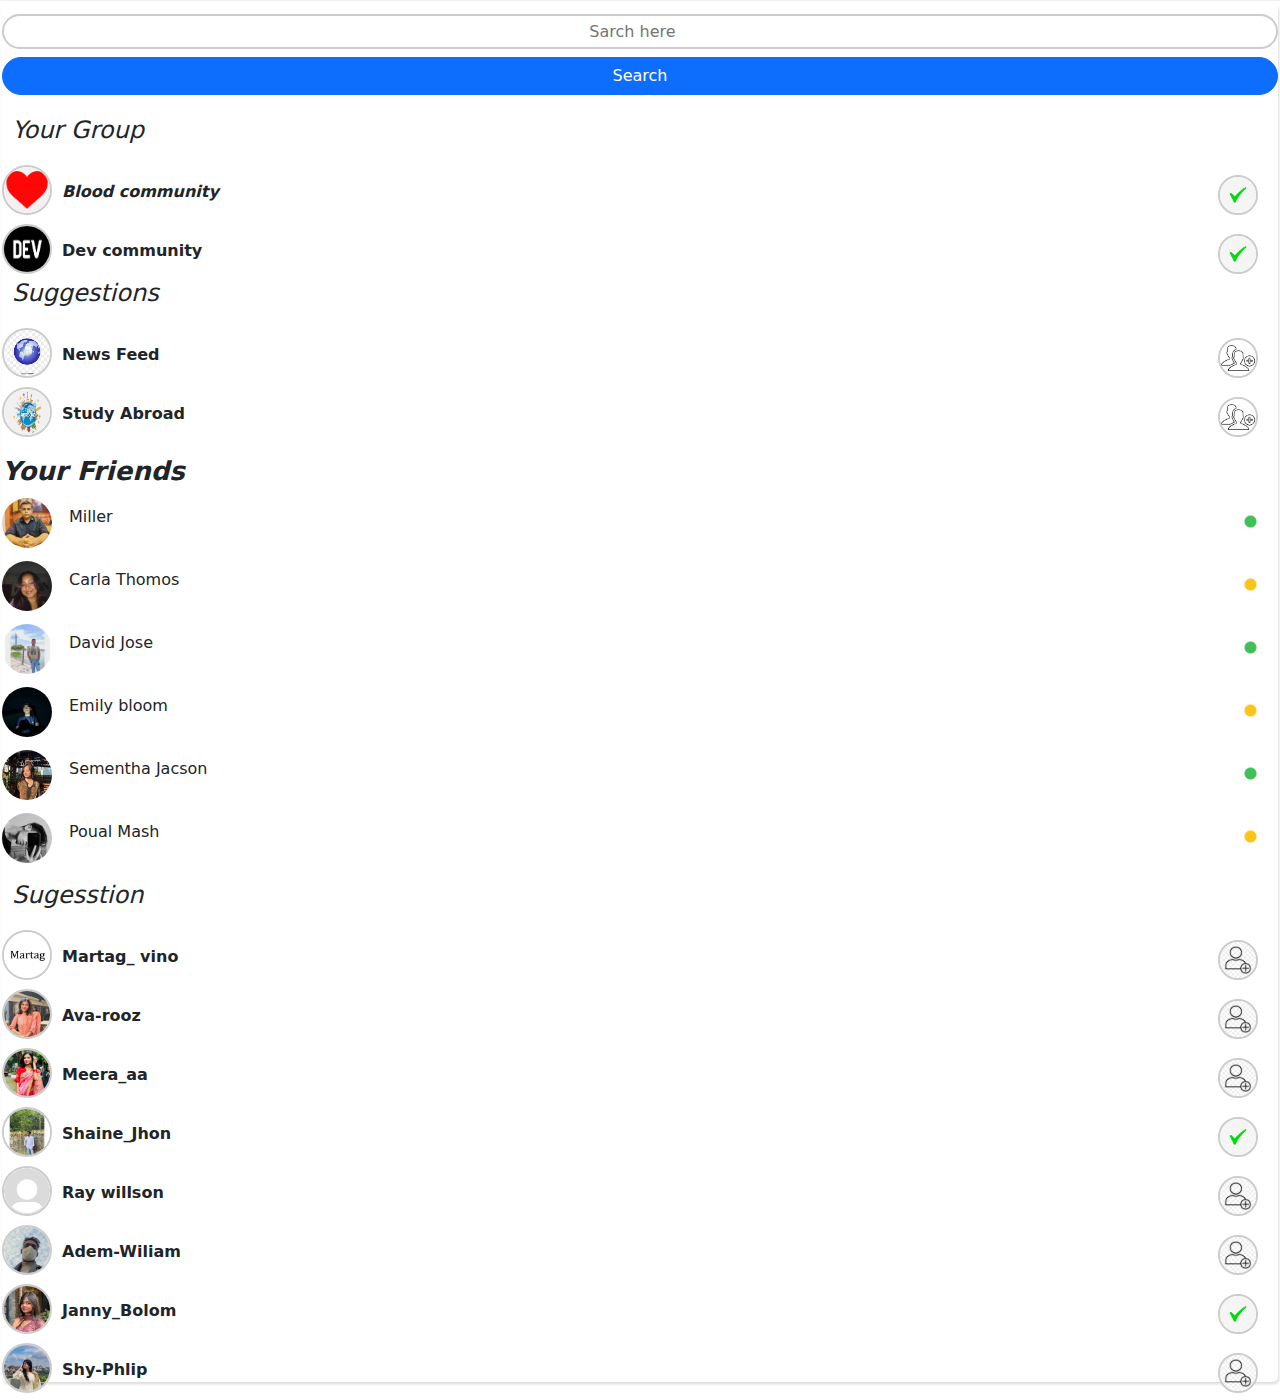
<file: Group.html>
<!DOCTYPE html>
<html lang="en">

<head>
    <meta charset="UTF-8">
    <meta name="viewport" content="width=device-width, initial-scale=1.0">
    <title>Document</title>
    <link href="https://cdn.jsdelivr.net/npm/bootstrap@5.3.3/dist/css/bootstrap.min.css" rel="stylesheet"
    integrity="sha384-QWTKZyjpPEjISv5WaRU9OFeRpok6YctnYmDr5pNlyT2bRjXh0JMhjY6hW+ALEwIH" crossorigin="anonymous">
    
    <link rel="stylesheet" href="./assets/css/style.css">
</head>

<body>
    <div class="col-12 bg-white user-group-mobile" >
        <div class="left-container">
            <input type="search" class=".user-search
                " name="search" id="search" placeholder="Sarch here" style="width: 100%; height: 35px; margin-top: 10px;">
            <button class="btn btn-primary mt-2 group-search">Search</button>
            <!-- groupstart here  -->
            <h4 class="mt-3 haiding-group-container"><i>Your Group</i></h4>
            <div class="group-list ">
                <img src="./assets/img/Redheart.png" alt="icon" style="height: 50px; width: 50px;">
                <p><i>Blood community</i></p>
                <img src="./assets/img/greentick.png" class="addgroup-icon">

            </div>
            <div class="group-list ">
                <img src="./assets/img/dev.png" alt="icon" style="height: 50px; width: 50px;">
                <p>Dev community</p>
                <img src="./assets/img/greentick.png" class="addgroup-icon">
            </div>
            <!-- group suggestion start here  -->
            <h4 class="mt-3 haiding-group-container"><i>Suggestions</i></h4>
            <div class="group-list">
                <img src="./assets/img/newsfeed.jpg" alt="icon" style="height: 50px; width: 50px;">
                <p>News Feed</p>
                <img src="./assets/img/add-group.png" class="addgroup-icon">
            </div>
            <div class="group-list">
                <img src="./assets/img/images.jpeg" alt="icon" style="height: 50px; width: 50px;">
                <p>Study Abroad</p>
                <img src="./assets/img/add-group.png" class="addgroup-icon">
            </div>
            <div class="frinds-list">
                <div>
                    <!-- friens list start here  -->
                    <h3><i>Your Friends</i></h3>
                </div>
                <div class="div.list-item-main">
                    <div class="frinds-list-item">
                        <img src="./assets/img/fahim.jpg" alt="">
                        <div class="Frinds-name">
                            <h6>Miller</h6>
                            <p><img src="./assets/img/icons8-circle-20.png" alt=""
                                    style="height: 15px; width: 15px; margin-right: 20px;"></p>
                        </div>
                    </div>
                    <div class="frinds-list-item">
                        <img src="./assets/img/dristy.jpg" alt="">
                        <div class="Frinds-name">
                            <h6>Carla Thomos</h6>
                            <p><img src="./assets/img/orange-crile.png" alt=""
                                    style="height: 15px; width: 15px;margin-right: 20px;"></p>
                        </div>
                    </div>
                    <div class="frinds-list-item">
                        <img src="./assets/img/ijaj.jpg" alt="">
                        <div class="Frinds-name">
                            <h6>David Jose</h6>
                            <p><img src="./assets/img/icons8-circle-20.png" alt=""
                                    style="height: 15px; width: 15px;margin-right: 20px;"></p>
                        </div>
                    </div>
                    <div class="frinds-list-item">
                        <img src="./assets/img/kaiful.jpg" alt="">
                        <div class="Frinds-name">
                            <h6>Emily bloom</h6>
                            <p><img src="./assets/img/orange-crile.png" alt=""
                                    style="height: 15px; width: 15px;margin-right: 20px;"></p>
                        </div>
                    </div>
                    <div class="frinds-list-item">
                        <img src="./assets/img/lamha2.jpg" alt="">
                        <div class="Frinds-name">
                            <h6>Sementha Jacson</h6>
                            <p><img src="./assets/img/icons8-circle-20.png" alt=""
                                    style="height: 15px; width: 15px;margin-right: 20px;"></p>
                        </div>
                    </div>
                    <div class="frinds-list-item">
                        <img src="./assets/img/mahirkawai.jpg" alt="">
                        <div class="Frinds-name">
                            <h6>Poual Mash</h6>
                            <p><img src="./assets/img/orange-crile.png" alt=""
                                    style="height: 15px; width: 15px;margin-right: 20px;"></p>
                        </div>
                    </div>
                    <h4 class="mt-3 haiding-group-container"><i>Sugesstion</i></h4>
                    <div class="group-list ">
                        <img src="./assets/img/martaj.jpg" alt="icon" style="height: 50px; width: 50px;">
                        <p>Martag_ vino</p>
                        <img src="./assets/img/useradd.jpg" class="addgroup-icon">
                    </div>
                    <div class="group-list ">
                        <img src="./assets/img/mishkat leura.jpg" alt="icon" style="height: 50px; width: 50px;">
                        <p>Ava-rooz</p>
                        <img src="./assets/img/useradd.jpg" class="addgroup-icon">
                    </div>
                    <div class="group-list ">
                        <img src="./assets/img/mishkat.jpg" alt="icon" style="height: 50px; width: 50px;">
                        <p>Meera_aa</p>
                        <img src="./assets/img/useradd.jpg" class="addgroup-icon">
                    </div>
                    <div class="group-list ">
                        <img src="./assets/img/nadimvai.jpg" alt="icon" style="height: 50px; width: 50px;">
                        <p>Shaine_Jhon</p>
                        <img src="./assets/img/greentick.png" class="addgroup-icon">
                    </div>
                    <div class="group-list ">
                        <img src="./assets/img/nafir.jpg" alt="icon" style="height: 50px; width: 50px;">
                        <p>Ray willson</p>
                        <img src="./assets/img/useradd.jpg" class="addgroup-icon">
                    </div>
                    <div class="group-list ">
                        <img src="./assets/img/pial.jpg" alt="icon" style="height: 50px; width: 50px;">
                        <p>Adem-Wiliam</p>
                        <img src="./assets/img/useradd.jpg" class="addgroup-icon">
                    </div>
                    <div class="group-list ">
                        <img src="./assets/img/oh achha.jpg" alt="icon" style="height: 50px; width: 50px;">
                        <p>Janny_Bolom</p>
                        <img src="./assets/img/greentick.png" class="addgroup-icon">
                    </div>
                    <div class="group-list ">
                        <img src="./assets/img/payel.jpg" alt="icon" style="height: 50px; width: 50px;">
                        <p>Shy-Phlip</p>
                        <img src="./assets/img/useradd.jpg" class="addgroup-icon">
                    </div>
                </div>
            </div>
        </div>





                    <script src="https://cdn.jsdelivr.net/npm/@popperjs/core@2.11.8/dist/umd/popper.min.js"
                        integrity="sha384-I7E8VVD/ismYTF4hNIPjVp/Zjvgyol6VFvRkX/vR+Vc4jQkC+hVqc2pM8ODewa9r"
                        crossorigin="anonymous"></script>
                    <script src="https://cdn.jsdelivr.net/npm/bootstrap@5.3.3/dist/js/bootstrap.min.js"
                        integrity="sha384-0pUGZvbkm6XF6gxjEnlmuGrJXVbNuzT9qBBavbLwCsOGabYfZo0T0to5eqruptLy"
                        crossorigin="anonymous"></script>

</body>

</html>
</file>
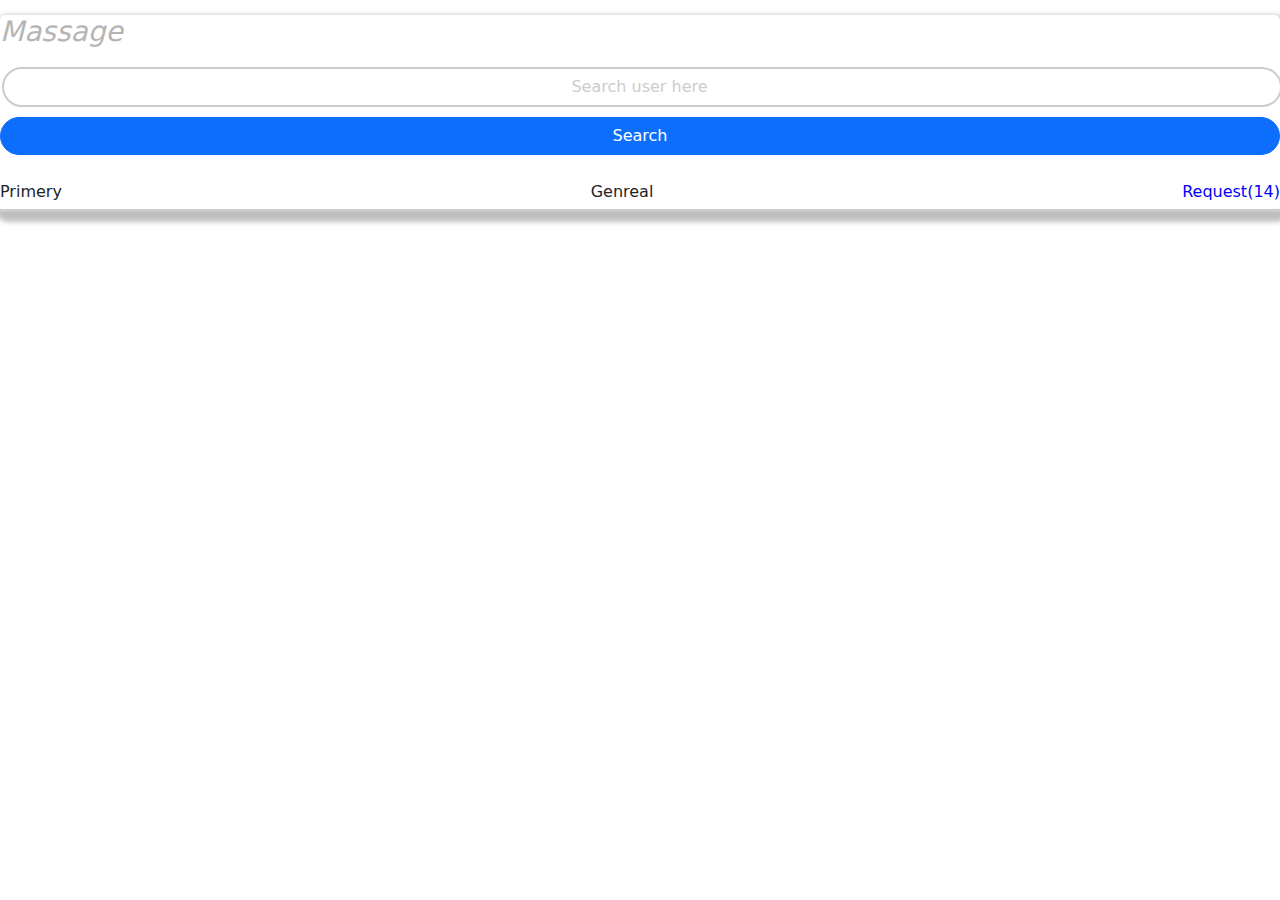
<file: user.html>
<!DOCTYPE html>
<html lang="en">
<head>
    <meta charset="UTF-8">
    <meta name="viewport" content="width=device-width, initial-scale=1.0">
    <title>Document</title>
    <link rel="stylesheet" href="./assets/css/style.css">
    <link href="https://cdn.jsdelivr.net/npm/bootstrap@5.3.3/dist/css/bootstrap.min.css" rel="stylesheet"
    integrity="sha384-QWTKZyjpPEjISv5WaRU9OFeRpok6YctnYmDr5pNlyT2bRjXh0JMhjY6hW+ALEwIH" crossorigin="anonymous">
</head>
<body>
    <div class="col-12 mobile-user">
        <div class="right-col">
            <h3> <i>Massage</i></h3>
            <input type="search" class="random-user-search" id="searchInput" placeholder="Search user here">
            <button class="btn btn-primary mt-2" id="searchButton">Search</button>
            <div class="massage-request">
                <P> Primery</P>
                <P>Genreal</P>
                <P class="request">Request(14)</P>
            </div>
            <div id="usersContainer">

                <!-- all user show here and route from get users .js-->
                <div id="usersContainer"></div>

            </div>
        </div>
    </div>
    <script src="./assets/js/getuser.js"></script>
    <script src="https://cdn.jsdelivr.net/npm/@popperjs/core@2.11.8/dist/umd/popper.min.js"
        integrity="sha384-I7E8VVD/ismYTF4hNIPjVp/Zjvgyol6VFvRkX/vR+Vc4jQkC+hVqc2pM8ODewa9r"
        crossorigin="anonymous"></script>
    <script src="https://cdn.jsdelivr.net/npm/bootstrap@5.3.3/dist/js/bootstrap.min.js"
        integrity="sha384-0pUGZvbkm6XF6gxjEnlmuGrJXVbNuzT9qBBavbLwCsOGabYfZo0T0to5eqruptLy"
        crossorigin="anonymous"></script>
</body>
</html>
</file>
<file: assets/css/style.css>
* {
  margin: 0;
  padding: 0;
}

.nav-container {
  height: 70px;
  background: #b4d4ff;
}
.logo-search h2 {
  margin-top: 20px;
  font-weight: 800;
  color: #32012f;
}
.top-nav-icon {
  cursor: pointer;
}

.logo-search img {
  margin: 10px auto;
  height: 70px;
  width: 140px;
}
.logo-search input {
  width: 200px;
  height: 40px;
  border: 1px solid #ccc;
  border-radius: 20px;
  margin-top: 10px;
}
.nav-item {
  display: flex;
  align-items: center;
  column-gap: 50px;
}

/* Dropdown menu start here  */

.menubutton {
  border: none;
  color: #b4d4ff;
  font-size: 35px;
  display: none;
}
.dropdown-menu-menu-button {
  height: auto;
}

.nav-item a {
  text-decoration: none;
  color: black;
  font-size: 18px;
  font-weight: 500;
}
.nav-item a img {
  height: 20px;
  width: 20px;
}
.group-icon {
  font-size: 30px;
  margin-top: 5px;
  cursor: pointer;
}

/* user profile on mid container  */
.user-profile-mid-nav-container {
  height: 50px;
  width: 50px;
  border-radius: 50%;
  display: none;
}
 /* user profile and .notification on right container  */
.user-profile {
  display: flex;
  align-items: center;
  float: right;
}
.user-profile .notification-icon {
  margin-bottom: 20px;
  font-size: 30px;
}
.user-profile-img {
  margin-top: -20px;
  border: 1px solid #32012f;
  padding: 5px;
}

/* dropdown menu start here  */

.dropdownbtn {
  background: transparent;
  border: none;
}
.dropdownbtn:hover {
  background: transparent;
  border: none;
}

.dropdown-item {
  font-size: 20px;
  margin-bottom: 10px;
}
.dropdown-item:hover {
  background: transparent;
  border: none;
}

.dropdown-menu {
  width: 300px;
  background: cornsilk;
}
.dropdown-toggle::after {
  display: none;
}

.dropdown-container {
  justify-content: space-between;
  text-align: center;
  border-bottom: 2px solid #ccc;
  margin-left: 10px;
  margin-right: 10px;
  height: 70px;
  margin-top: -12px;
}
.dropdown-icon {
  font-size: 25px;
  margin-top: 40px;
}
.dropdown-container:hover {
  transition: 0.5s ease-in-out;
  transform: translateX(3%);
}
.user-profile a {
  text-decoration: none;
  color: black;
  /* font-size: 18px; */
  font-weight: 500;
  margin: 30px 0px 10px 0px;
}
.user-profile img {
  height: 50px;
  width: 50px;
  border-radius: 50%;
}
.user-profile p {
  font-weight: 600;
}
.drop-down-user-profile {
  margin-top: 16px;
  cursor: pointer;
}
.profile-li {
  margin-top: 35px;
  font-size: 20px;
  font-weight: 600;
  margin-right: 200px;
  cursor: pointer;
}

/* Dropdown menu end  */

/* sidebar  */
.left-container {
  box-sizing: border-box;
  box-shadow: 1px 2px 3px 0px rgba(0, 0, 0, 0.15);
  margin-top: 1px;
  border-radius: 5px;
  width: 100%;
}
.col-3 .search-group {
  padding-left: 10px;
  margin-top: 10px;
  width: 100%;
  height: 40px;
  border-radius: 20px;
  border: 2px solid #ccc;
}
.user-search{
  padding-left: 10px;
  margin-top: 10px;
  width: 100%;
  height: 40px;
  border-radius: 20px;
  border: 2px solid #ccc;
  padding-left: 10px;
}
#search{
  border-radius: 20px;
  width: 100%;
  width: 40px;
  border: 2px solid #ccc;
}
#search:focus{
  outline: none;
}
#search::placeholder{
  text-align: center;
}
.group-search {
  border-radius: 20px;
  width: 100%;
}
/* left container user and group  */
.left-container-user-group {
  margin-top: 1px;
  box-shadow: 0px 5px 5px 5px rgba(0, 0, 0, 0.15);
  border: 2px solid #fff;
}
.user-group-mobile{
  margin-top: 1px;
  box-shadow: 0px 5px 5px 5px rgba(0, 0, 0, 0.15);
  border: 2px solid #fff;
}
.col-3 .search-group:focus {
  outline: none;
  border: 2px solid #ccc;
}
.col-3 .search-group::placeholder {
  justify-content: center;
  text-align: center;
}
.col-3 h3 {
  justify-content: center;
  text-align: left;
  font-size: 26px;
  font-weight: 600;
}
/* group list  */
.group-list {
  margin-top: 20px;
}

.group-list img {
  border-radius: 50%;
  background: transparent;
  border: 2px solid #ccc;
}
.group-list p {
  margin-left: 60px;
  margin-top: -35px;
  font-weight: 600;
}
/* group add icon  */
.addgroup-icon {
  float: right;
  margin-top: -45px;
  height: 40px;
  width: 40px;
  margin-right: 20px;
  background: transparent;
}
.haiding-group-container {
  margin-left: 10px;
}
.frinds-list h3 {
  justify-content: center;
  text-align: left;
  font-size: 26px;
  font-weight: 600;
  /* color: darkgray; */
  margin-top: 30px;
}
.frinds-list-item {
  display: flex;
  align-items: center;
  justify-content: space-between;
  gap: 2px;
  margin: 10px 0px;
}
/* images  */
.frinds-list-item img {
  height: 50px;
  width: 50px;
  border-radius: 50%;
  aspect-ratio: 1/1;
}

.Frinds-name {
  display: flex;
  text-align: center;
  justify-content: space-between;
  width: 100%;
}
.Frinds-name p {
  font-size: large;
  font-weight: 400;
  /* margin-left: 100px; */
  margin-top: 10px;
}
.Frinds-name h6 {
  margin-top: 10px;
  margin-left: 15px;
}

.story-section {
  margin-top: 10px;
  height: 130px;
  display: flex;
  align-items: center;
  gap: 23px;
  overflow-x: scroll;
  -webkit-overflow-scrolling: touch;
  border-bottom: 2px solid #ccc;
  border-radius: 2px;
  cursor: pointer;
}
 /* scroll */
.story-section::-webkit-scrollbar {
  width: 0;
}
.story {
  width: 300px;
}
.story img {
  height: 70px;
  width: 70px;
  border-radius: 50%;
  border: 3px solid rgb(246, 53, 53);
  padding: 1px;
}
.story p {
  margin-left: 15px;
}
.search-post-content {
  border-bottom: 2px solid #ccc;
}

.search-post-content img {
  height: 70px;
  width: 70px;
  border-radius: 50%;
  border: 2px solid #ccc;
  margin-top: -10px;
  background-color: #fff;
}

.search-post-content .search-post {
  padding-left: 10px;
  height: 45px;
  width: 100%;
  border: 2px solid #ccc;
  background-color: #fff;
  border-radius: 20px;
  margin-left: 5px;
}
.search-post:focus {
  outline: none;
}
.search-button {
  border-radius: 20px;
  border: 2px solid #ccc;
  outline: none;
  width: 30%;
  height: 45px;
  font-size: 20px;
  font-weight: 400;
  margin-left: 5px;
}
.search-post::placeholder {
  justify-content: center;
  text-align: center;
}
 /* post section start here  */
.post-user-profile {
  border: 1px solid #ccc;
  border-radius: 10px;
  margin: 10px 0;
  box-shadow: 5px 5px 5px 5px rgba(255, 255, 255, 0.5); /* Light white shadow */
}

.post-upper-profile {
  display: flex;
  align-items: center;
  justify-content: space-between;
}
.user-post-profile-image {
  display: flex;
  justify-content: center;
  text-align: center;
  padding: 7px;
}
.user-post-profile-image img {
  height: 70px;
  width: 70px;
  padding: 7px;
  border-radius: 50%;
  border: 2px solid #e2efd4;
}
.user-post-profile-image p {
  margin-top: 20px;
  margin-left: 5px;
  font-size: 22px;
  font-weight: 600;
  text-transform: capitalize;
}
 /* ellipse icon no top post right side  */
.edit-post {
  font-size: 35px;
  margin-right: 20px;
}

/* Comments section start here  */
.post-coment {
  height: 40px;
  width: 320px;
  border: 2px solid #ccc;
  border-radius: 20px;
  margin-bottom: -2px;
}
.like-share {
  font-size: 40px;
}
.likediv {
  border-bottom: 2px solid #CCC;
}
.input-comment {
  width: 73%;
  height: 30px;
  border: none;
  border-bottom: 1px solid #ccc;
}
.input-comment:focus {
  outline: none;
}
.showcoment {
  border-bottom: 1px solid #ccc;
  height: 40px;
}
.show-comments span {
  font-size: 20px;
}
.post-coment::placeholder {
  text-align: center;
}
.post-coment:focus {
  outline: none;
}

/* get user section  */
.right-container-user {
  box-shadow: 2px 5px 5px 5px rgba(0, 0, 0, 0.25);
  border-radius: 5px;
  margin-top: 5px;
  height: fit-content;
}
.mobile-user{
  box-shadow: 2px 5px 5px 5px rgba(0, 0, 0, 0.25);
  border-radius: 5px;
  margin-top: 5px;
  height: fit-content;
  /* border: 2px solid red; */
  width: 100%;
}
.right-col h3 {
  justify-content: center;
  text-align: left;
  margin-top: 15px;
  color: rgb(182, 180, 180);
}
.massage-request {
  width: 100%;
  display: flex;
  justify-content: space-between;
  text-align: center;
  margin-top: 20px;
  border-bottom: 3px solid #ccc;
}
.massage-request p {
  margin-bottom: 5px;
}
.request {
  color: blue;
}

.user {
  padding: 10px;
  margin-bottom: 15px;
  height: auto;
}
/* user images section start here  */
.user img {
  height: 50px;
  width: 50px;
  border-radius: 50%;
  margin-right: 10px;
  border: 2px solid #0ef;
}
.user-details {
  display: flex;
  align-items: center;
}
.user-details img {
  padding: 2px;
}
.user-info {
  height: auto;
}
.user-info h4 {
  font-size: 14px;
  margin-bottom: 5px;
}

/* users details like username , and email  */
.user-info p {
  width: fit-content;
  margin: -6px 0;
}
/* user search css  */
.random-user-search {
  padding-left: 10px;
  margin: 2px;
  margin-top: 10px;
  width: 100%;
  height: 40px;
  border-radius: 20px;
  border: 2px solid #ccc;
}
.random-user-search:focus {
  outline: none;
  border: 2px solid #ccc;
}
.random-user-search::placeholder {
  font-size: 16px;
  color: #ccc;
  text-align: center;
  justify-content: center;
}
/* search button  */
#searchButton {
  width: 100%;
  border-radius: 20px;
  text-align: center;
}

/* Comment section css  */

.comment-section .inner-coment p {
  border-radius: 5px;
  height: 50px;
  text-align: left;
  margin-top: 10px;
  display: none;
}
.inner-coment img {
  border: 1px solid #ccc;
}
.inner-coment strong {
  text-transform: capitalize;
}
.post-comment-body {
  justify-content: space-between;
  text-align: center;
  border-bottom: 1px solid #ccc;
}

.btn {
  margin-bottom: 5px;
}

/* media query start here  */

@media (min-width: 300px) and (max-width: 460px) {
  .menubutton {
    display: block;
    color: #b4d4ff;
  }
  .top-nav-icon {
    display: none;
  }
  .group-icon {
    display: none;
  }
  .user-profile-mid-nav-container {
    display: block;
    margin-left: -100px;
  }
}
/* 300px to 409px  */
@media (min-width: 300px) and (max-width: 409px) {
  .user-profile-mid-nav-container {
    margin-top: 10px;
  }
}

/* 360px t0 768px */
@media (min-width: 300px) and (max-width: 768px) {
  .left-container-user-group {
    display: none;
  }
  .user-group-mobile{
    display: block;
  }
  .right-container-user {
    display: none;
  }
  .mobile-user{
    display: block;
  }
  .mid-container {
    width: 100%;
  }
  .nav-item {
    height: 70px;
  }
  .top-nav {
    display: none;
  }
  .top-right-nav {
    display: none;
  }
  .container-fluid {
    overflow-x: hidden;
  }
}
/* 400px to 768 px  */
@media (min-width: 410px) and (max-width: 768px) {
  .user-profile-mid-nav-container {
    display: block;
    margin-top: 10px;
  }
}

/* 768px 992px  */
@media (min-width: 768px) and (max-width: 992px) {
  .user-details {
    display: inherit;
    flex-direction: column;
  }
  .massage-request p {
    display: none;
  }
}
/* 300px to 649px */
@media (min-width: 300px) and (max-width: 649px) {
  .input-comment {
    width: 100%;
  }
  .del-updatebtn {
    float: right;
    margin: 2px;
  }
  #show-comments {
    height: 75px;
  }
}
/* 768px to 1298px */
@media (min-width: 768px) and (max-width: 1298px) {
  .input-comment {
    width: 100%;
  }
  .del-updatebtn {
    float: right;
    margin: 2px;
  }
  #show-comments {
    height: 75px;
  }
}
/* 768px to 920px */
@media (min-width: 768px) and (max-width: 920px) {
  .user-details {
    display: flex;
    flex-direction: column;
    font-size: 14px;
  }
  .user-details img {
    margin-left: -120px;
  }
}
/* 993px to 1160px  */
@media (min-width: 993px) and (max-width: 1160px) {
  .user-details {
    display: flex;
    flex-direction: column;
    font-size: 14px;
  }
  .user-details img {
    margin-left: -120px;
  }
}
/* 768px 1100px  */
@media (min-width: 768px) and (max-width: 1100px) {
  .addgroup-icon {
    display: none;
  }
}
/* 300px to 450px  */
@media (min-width: 300px) and (max-width: 450px) {
  .search-button {
    font-size: 12px;
  }
}
/* 300px to 649px  */
@media (min-width: 300px) and (max-width: 649px) {
  .showcoment{
    margin-top: 40px;
  }

}
/* 769px to 1298px  */
@media (min-width: 769px) and (max-width: 1298px) {
  .showcoment{
    margin-top: 40px;
  }

}

/* Css End here  */
</file>
